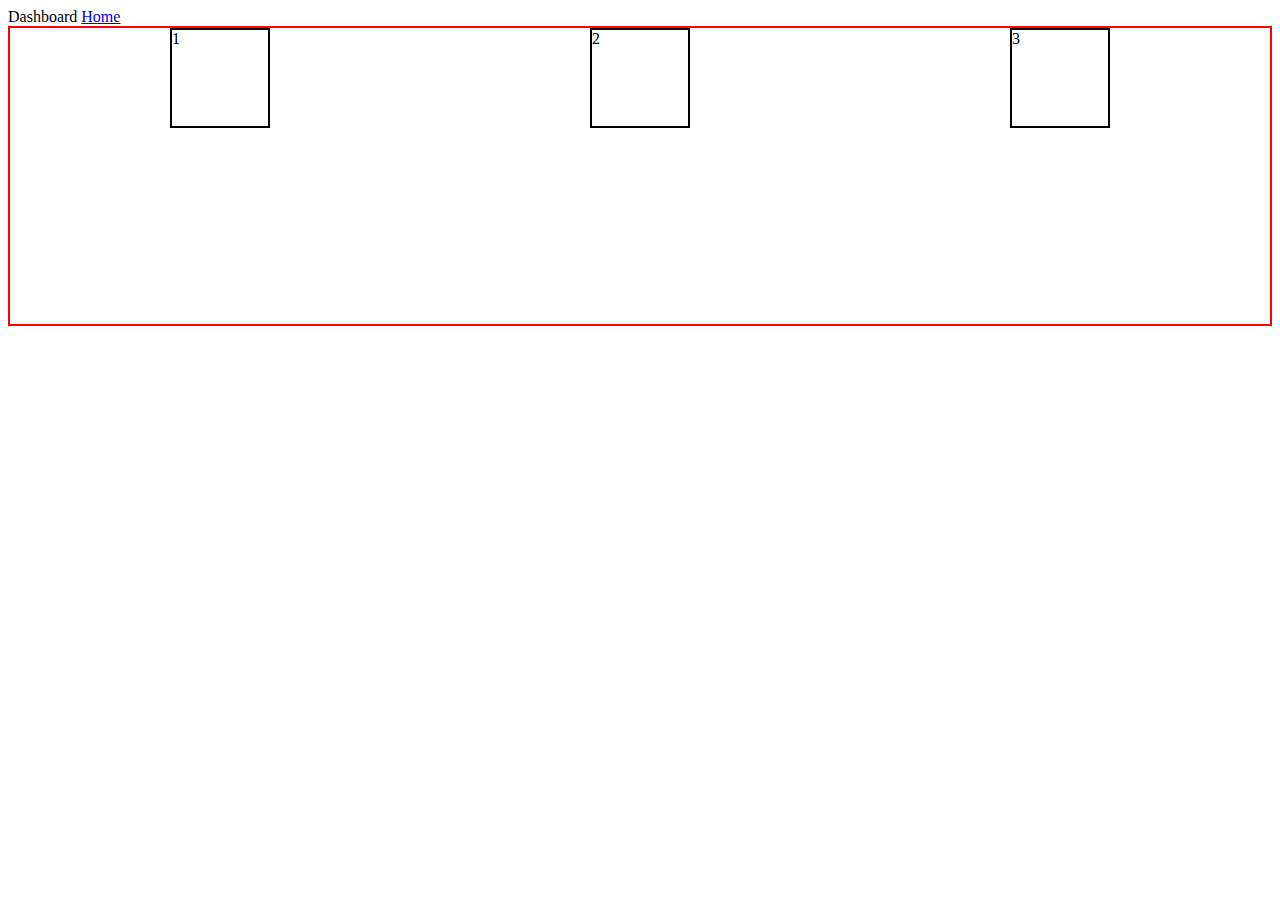
<file: index.html>
<!DOCTYPE html>
<html lang="en">

<head>
    <meta charset="UTF-8">
    <meta http-equiv="X-UA-Compatible" content="IE=edge">
    <meta name="viewport" content="width=device-width, initial-scale=1.0">
    <title>Practice</title>
    <link rel="stylesheet" href="./css/style.css">
    <link rel="preconnect" href="https://fonts.googleapis.com">
    <link rel="preconnect" href="https://fonts.gstatic.com" crossorigin>
    <link href="https://fonts.googleapis.com/css2?family=Roboto:wght@300;400;500;700&display=swap" rel="stylesheet">
</head>

<body>
    <nav>Dashboard <a href="dashboard.html">Home</a></nav>
    <main>
        <section>
            <div class=container>
               <div class="box">1</div>
               <div class="box">2</div>
               <div class="box">3</div>
            </div>
           
        </section>
    </main>
</body>

</html>
</file>
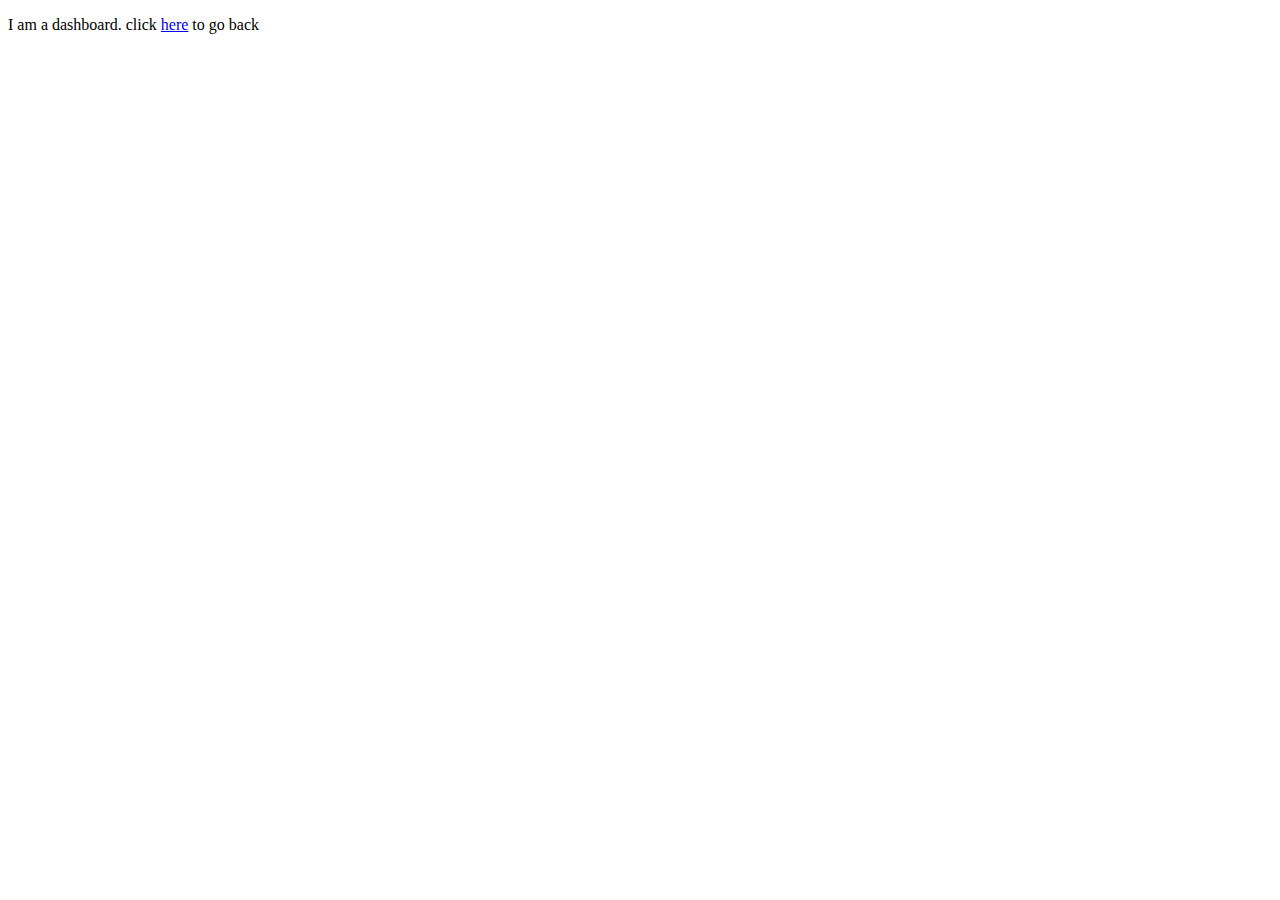
<file: dashboard.html>
<!DOCTYPE html>
<html lang="en">
<head>
    <meta charset="UTF-8">
    <meta http-equiv="X-UA-Compatible" content="IE=edge">
    <meta name="viewport" content="width=device-width, initial-scale=1.0">
    <title>Document</title>
</head>
<body>
    <p>I am a dashboard. click <a href="index.html">here</a> to go back</p>
</body>
</html>
</file>
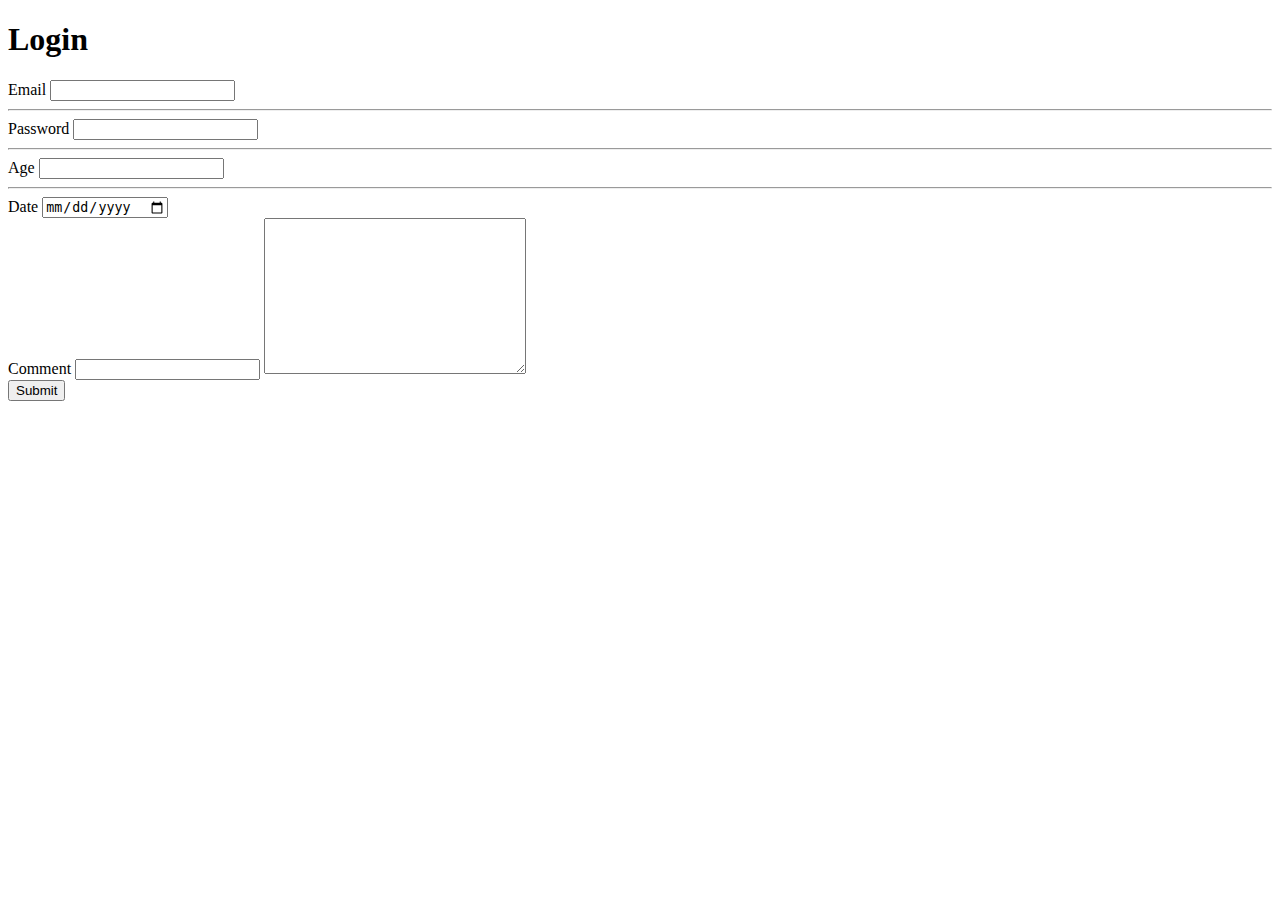
<file: login.html>
<!DOCTYPE html>
<html lang="en">
<head>
    <meta charset="UTF-8">
    <meta http-equiv="X-UA-Compatible" content="IE=edge">
    <meta name="viewport" content="width=device-width, initial-scale=1.0">
    <title>Document</title>
</head>
<body>
    <h1>Login</h1>
    <form >
        <div>
        <label for="">Email</label>
        <input type="email">
        </div>
        <hr>
        <div>
        <label for="">Password</label>
        <input type="password">
    </div>
    <hr>
        <div>
        <label for="">Age</label>
        <input type="number">

    </div>
    <hr>
    <div>
    <label for="">Date</label>
    <input type="date">
</div>
    </div>
        <div>
        <label for="">Comment</label>
        <input type="text">
        <textarea name="" id="" cols="30" rows="10"></textarea>
    </div>
   
        <button>Submit</button>
    </form>
</body>
</html>
</file>
<file: css/style.css>
* {
    box-sizing: border-box;
}


.container {
    width: 100%;
    height: 300px;
    border: 2px solid red;
    display: flex;
    justify-content: space-around;
   

}

.box {
    width: 100px;
    height:100px;
    border: 2px solid black;
}
</file>
